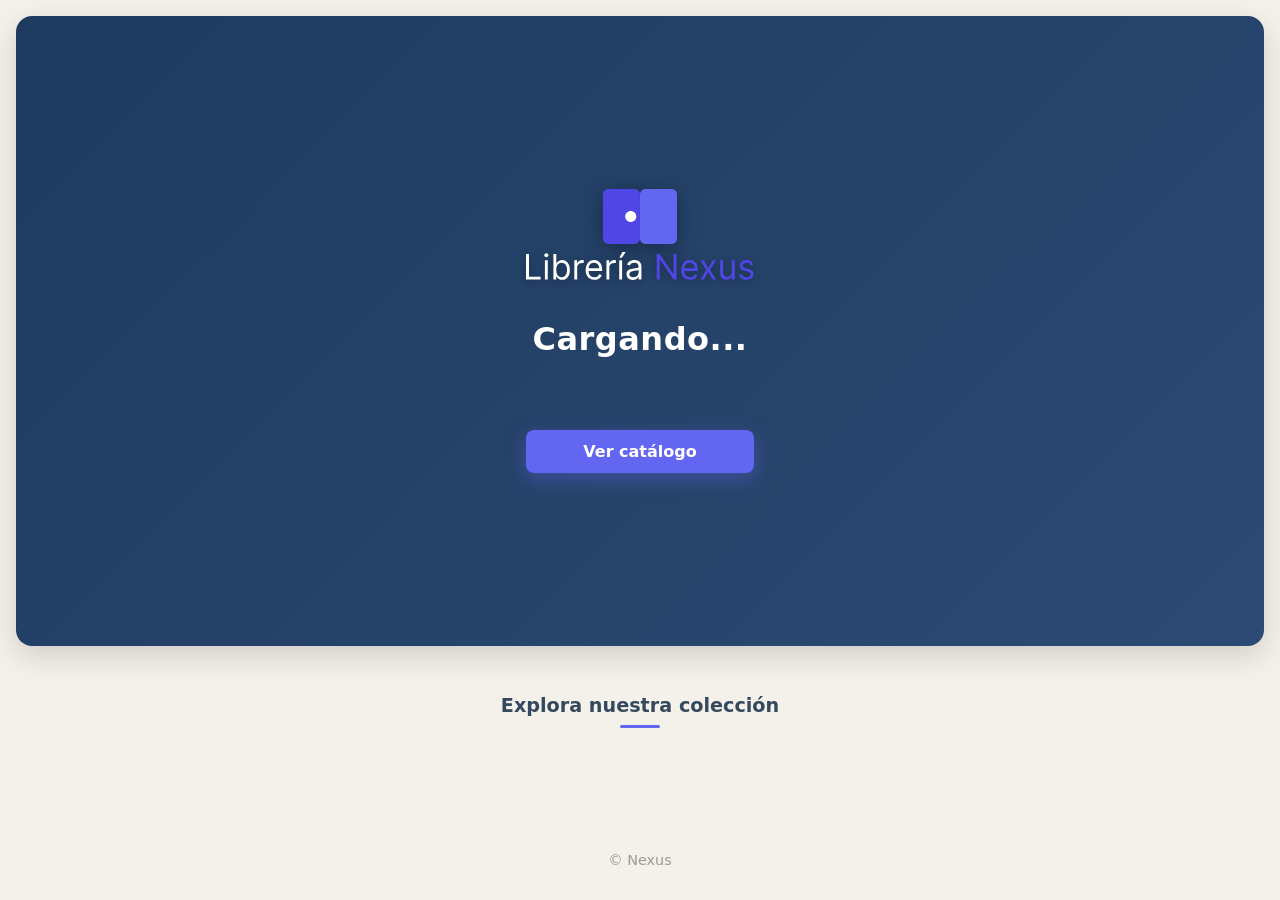
<file: html/index.html>
<!DOCTYPE html>
<html lang="es">

<head>
  <meta charset="UTF-8">
  <meta name="viewport" content="width=device-width, initial-scale=1.0">
  <title>Librería Nexus</title>
  <link rel="stylesheet" href="../css/styles.css">
</head>

<body>

  <section class="hero">
    <div class="hero-content">
      <div class="logo">
        <img src="../img/logo-mini.svg" alt="Logo de Nexus">
        <img src="../img/texto-logo.svg" alt="nombre Nexus" style="zoom: 0.5;">
      </div>
      <h2 id="hero-title">Cargando...</h2>
      <p id="hero-description"></p>
      <a href="catalogo.html" class="btn">Ver catálogo</a>
    </div>
  </section>
  <section style="padding: 2rem; text-align:center;">
    <h3 class="section-title">Explora nuestra colección</h3>

  </section>

  <footer>
    <p>© Nexus</p>
  </footer>

  <script>
    fetch('https://mock.apidog.com/m1/1268515-1266490-default/books')
      .then(res => res.json())
      .then(data => {

        localStorage.setItem('libros', JSON.stringify(data));
        const formatoCOP = new Intl.NumberFormat('es-CO', {
          style: 'currency',
          currency: 'COP'
        });

        const libro = data[0];
        document.getElementById('hero-title').textContent = libro.title;
        document.getElementById('hero-description').textContent =
          libro.category + " • " + formatoCOP.format(libro.price);
      })
      .catch(err => {
        console.error("Error cargando libros", err);
      });
  </script>

</body>

</html>
</file>
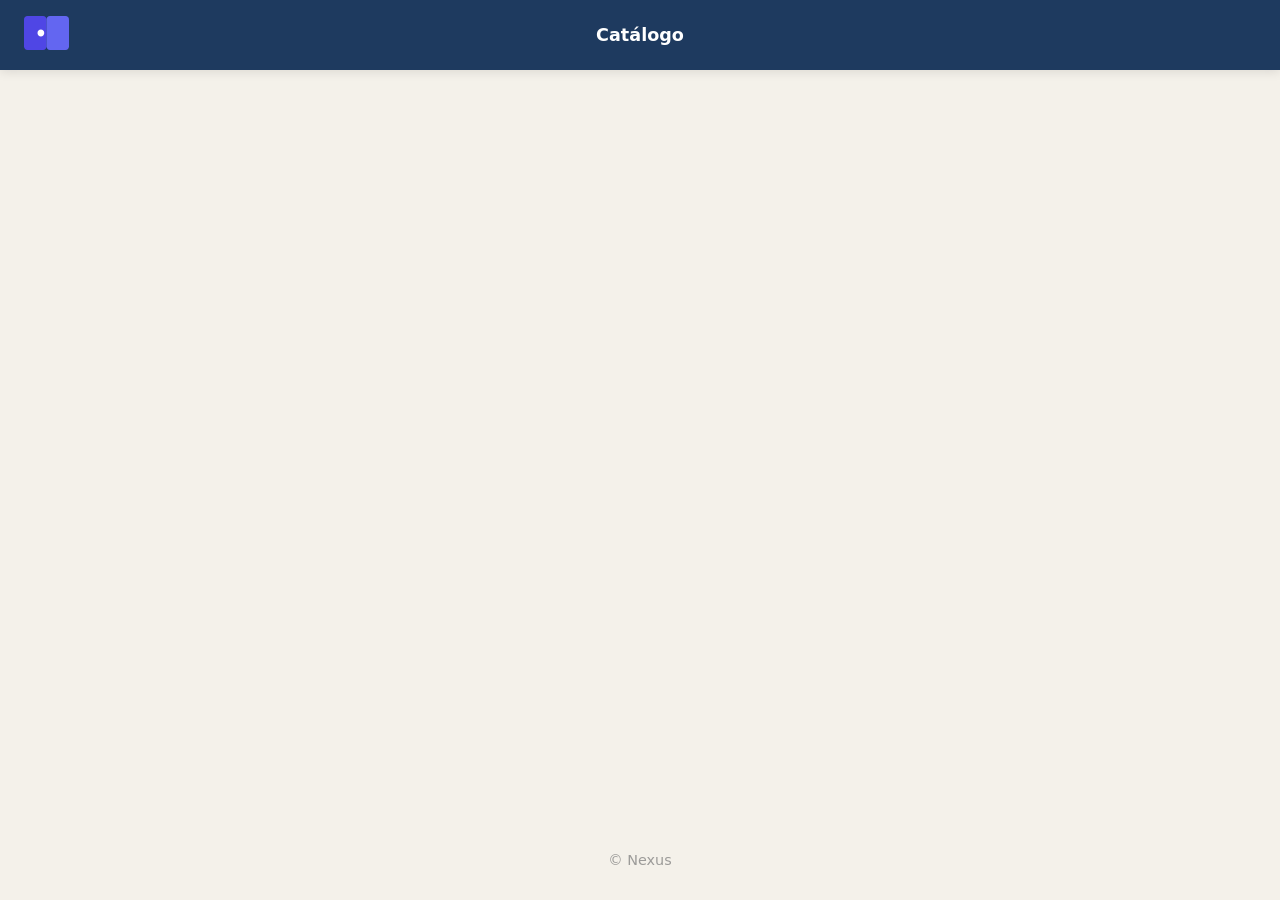
<file: html/catalogo.html>
<!DOCTYPE html>
<html lang="es">

<head>
  <meta charset="UTF-8">
  <meta name="viewport" content="width=device-width, initial-scale=1.0">
  <title>Catálogo - Nexus</title>
  <link rel="stylesheet" href="../css/styles.css">
</head>

<body>

  <header>
    <nav class="nav">
      <a href="index.html">
        <img src="../img/logo-mini.svg" class="nav-logo">
      </a>
      <span class="nav-title center">Catálogo</span>
    </nav>
  </header>

  <section class="catalogo"></section>

  <footer>
    <p>© Nexus</p>
  </footer>


  <script>
    fetch('https://mock.apidog.com/m1/1268515-1266490-default/books')
      .then(res => res.json())
      .then(data => {
        const contenedor = document.querySelector('.catalogo');

        localStorage.setItem('libros', JSON.stringify(data));

        data.forEach(libro => {
          const card = document.createElement('div');
          card.classList.add('card-libro');

          const formatoCOP = new Intl.NumberFormat('es-CO', {
            style: 'currency',
            currency: 'COP'
          });

          card.innerHTML = `
            <div class="img-container">
                <div class="skeleton"></div>
                <img src="${libro.image || '../img/default.png'}" alt="${libro.title}"
                    style="display:none"
                    onload="this.style.display='block'; this.previousElementSibling.remove()"
                    onerror="this.onerror=null; this.src='../img/default.png'; this.style.display='block'; this.previousElementSibling.remove()">
            </div>
            <h3>${libro.title}</h3>
            <p>${libro.category}</p>
            <span>${formatoCOP.format(libro.price)}</span>
            <a href="detalle.html?id=${libro.id}">Ver más</a>
            `;

          contenedor.appendChild(card);
        });
      });
  </script>

</body>

</html>
</file>
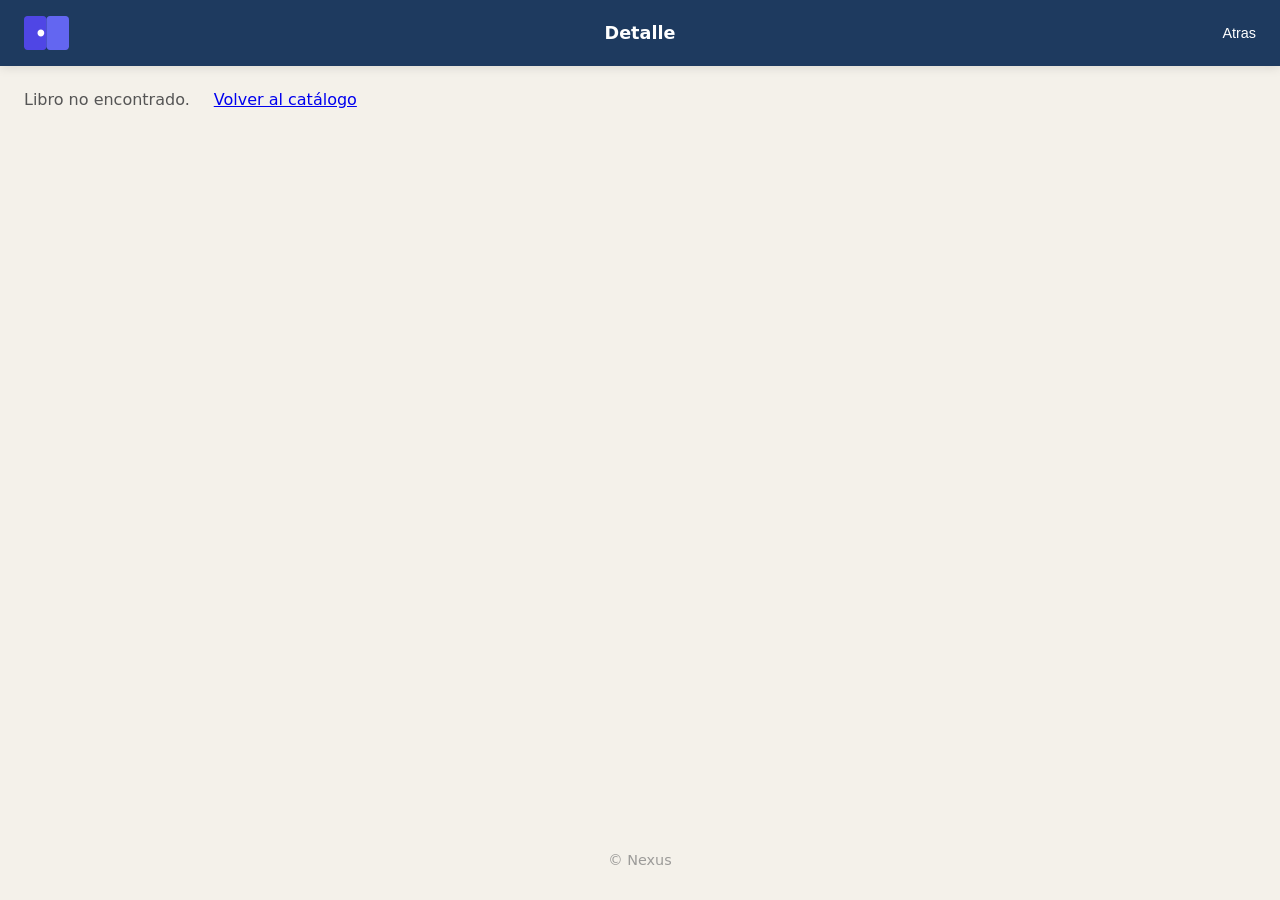
<file: html/detalle.html>
<!DOCTYPE html>
<html lang="es">

<head>
  <meta charset="UTF-8">
  <meta name="viewport" content="width=device-width, initial-scale=1.0">
  <title>Detalle - Nexus</title>
  <link rel="stylesheet" href="../css/styles.css">
</head>

<body>

  <header>
    <nav class="nav">
      <div class="nav-logo">
        <a href="index.html" class="nav-logo-link">
          <img src="../img/logo-mini.svg" alt="Nexus" class="nav-logo">
        </a>
      </div>
      <button class="btn-back" onclick="goBack()">Atras</button>
      <span class="nav-title center">Detalle</span>
    </nav>
  </header>

  <section class="detalle">
    <p>Cargando libro...</p>
  </section>

  <footer>
    <p>© Nexus</p>
  </footer>

  <script>
    const params = new URLSearchParams(window.location.search);
    const id = params.get('id');

    const libros = JSON.parse(localStorage.getItem('libros')) || [];

    const libro = libros.find(l => l.id == id);

    const contenedor = document.querySelector('.detalle');

    if (libro) {

      const formatoCOP = new Intl.NumberFormat('es-CO', {
        style: 'currency',
        currency: 'COP'
      });

      contenedor.innerHTML = `
        <img src="${libro.image || '../img/default.png'}" alt="${libro.title}"
             onerror="this.onerror=null; this.src='../img/default.png';">
        <div class="info">
          <h2>${libro.title}</h2>
          <p>${libro.category}</p>
          <p>${formatoCOP.format(libro.price)}</p>
          <button>Comprar</button>
        </div>
      `;
    } else {
      contenedor.innerHTML = `
        <p>Libro no encontrado.</p>
        <a href="catalogo.html">Volver al catálogo</a>
      `;
    }
  </script>

  <script>
    function goBack() {
      if (document.referrer) {
        history.back();
      } else {
        window.location.href = 'catalogo.html';
      }
    }
  </script>

</body>

</html>
</file>
<file: css/styles.css>
:root {
  --color-principal: #1e3a5f;
  --color-secundario: #f4f1ea;
  --color-acento: #6c9a8b;
}

.container {
  max-width: 600px;
  margin: 0 auto;
  padding: 1rem;
}

.logo img {
  height: 48px;
}

.logo {
  display: flex;
  flex-direction: column;
  align-items: center;
  gap: 0.5rem;
  margin-bottom: 1rem;
}

.logo img {
  height: 55px;
  filter: drop-shadow(0 4px 10px rgba(0, 0, 0, 0.3));
}

.logo span {
  opacity: 0.9;
  color: rgba(255, 255, 255, 0.9);
  font-size: 1.2rem;
  font-weight: 600;
  letter-spacing: 0.5px;
}

body {
  display: flex;
  flex-direction: column;
  min-height: 100vh;
  align-items: stretch;
  background: #f4f1ea;
  font-family: system-ui, sans-serif;
}

footer {
  text-align: center;
  padding: 2rem 1rem;
  color: #777;
  font-size: 0.9rem;
  margin-top: auto;
  opacity: 0.7;
}

header {
  box-shadow: 0 2px 10px rgba(0, 0, 0, 0.1);
  position: sticky;
  top: 0;
  z-index: 1000;
  background: var(--color-principal);
}

.nav {
  display: flex;
  justify-content: space-between;
  align-items: center;
  padding: 1rem 1.5rem;
  position: relative;
}

.nav-logo {
  height: 34px;
}

.nav-links a {
  color: white;
  text-decoration: none;
}

.nav-title.center {
  position: absolute;
  left: 50%;
  transform: translateX(-50%);
  color: white;
}

.btn-back {
  background: none;
  border: none;
  color: white;
  font-size: 0.9rem;
  cursor: pointer;
}

.btn {
  margin-top: 1.5rem;
  background: #6366f1;
  color: white;
  padding: 12px 24px;
  border-radius: 8px;
  text-decoration: none;
  font-weight: 600;
  display: inline-block;
  width: 100%;
  text-align: center;
  max-width: 300px;
  transition: all 0.3s ease;
  box-shadow: 0 6px 20px rgba(99, 102, 241, 0.4);
}

.btn:hover {
  background: #4f46e5;
  transform: translateY(-2px);
  box-shadow: 0 8px 20px rgba(0, 0, 0, 0.2);
  transform: translateY(-2px) scale(1.02);
}

.nav-title {
  font-weight: bold;
  font-size: 1.1rem;
}

* {
  margin: 0;
  padding: 0;
  box-sizing: border-box;
}

nav {
  display: flex;
  justify-content: space-between;
  padding: 1rem;
  background: var(--color-principal);
  color: white;
}

nav a {
  color: white;
  text-decoration: none;
}

.hero {
  min-height: 70vh;
  display: flex;
  justify-content: center;
  align-items: center;
  padding: 2rem;
  background: linear-gradient(135deg, #1e3a5f, #2c4a73);
  color: white;
  border-radius: 16px;
  box-shadow: 0 10px 30px rgba(0, 0, 0, 0.15);
  margin: 1rem;
  overflow: hidden;
}

.hero-content {
  display: flex;
  flex-direction: column;
  gap: 1.5rem;
  text-align: center;
  align-items: center;

}

.hero h1 {
  font-size: 2rem;
  font-weight: 700;
  margin-bottom: 1rem;
}

.hero h2 {
  font-size: 2rem;
  font-weight: 700;
  letter-spacing: 0.5px;
}

.hero p {
  font-size: 1rem;
  opacity: 0.85;
}



.section-title {
  font-size: 1.2rem;
  font-weight: 600;
  color: #34495e;
  margin-bottom: 0.5rem;
}

.section-title::after {
  content: "";
  display: block;
  width: 40px;
  height: 3px;
  background: #6366f1;
  margin: 0.5rem auto 0;
  border-radius: 2px;
  margin-top: 0.5rem;
  margin-bottom: 1rem;
}

.catalogo-preview {
  display: flex;
  gap: 1rem;
  overflow-x: auto;
  padding-bottom: 0.5rem;
}

.preview-card {
  position: relative;
  min-width: 140px;
  border-radius: 12px;
  overflow: hidden;
  flex-shrink: 0;
  border: none;
  box-shadow: 0 6px 15px rgba(0, 0, 0, 0.1);

}

.preview-card img {
  width: 100%;
  aspect-ratio: 2 / 3;
  object-fit: cover;
  border-radius: 8px;
}

.overlay {
  position: absolute;
  bottom: 0;
  width: 100%;
  padding: 0.5rem;
  background: linear-gradient(to top, rgba(0, 0, 0, 0.7), transparent);
  color: white;
  font-size: 0.8rem;
  text-align: center;
}

.catalogo {
  display: grid;
  grid-template-columns: 1fr;
  gap: 1.5rem;
  padding: 1rem;
  flex: 1;
}

.card-libro {
  display: flex;
  flex-direction: column;
  justify-content: space-between;
  background: white;
  padding: 1rem;
  border-radius: 10px;
  box-shadow: 0 4px 10px rgba(0, 0, 0, 0.1);
  transition: all 0.3s ease;
}

.card-libro:hover {
  transform: translateY(-5px);
  box-shadow: 0 10px 20px rgba(0, 0, 0, 0.15);
}

.card-libro h3 {
  margin: 0.5rem 0;
  font-size: 1.1rem;
}

.card-libro p {
  color: #777;
  font-size: 0.9rem;
}

.card-libro span {
  font-weight: bold;
  color: #2c3e50;
}

.card-libro a {
  margin-top: 0.5rem;
  text-decoration: none;
  color: white;
  background: var(--color-acento);
  padding: 0.5rem;
  text-align: center;
  border-radius: 5px;
}

.card-libro img {
  width: 100%;
  height: auto;
  display: block;
}

.detalle {
  display: flex;
  flex-direction: column;
  gap: 1.5rem;
  padding: 1.5rem;
}

.detalle img {
  width: 100%;
  max-height: 350px;
  object-fit: contain;
  border-radius: 10px;
  background: #f4f4f4;
}

.detalle h2 {
  font-size: 1.5rem;
  font-weight: bold;
}

.detalle p {
  font-size: 1rem;
  color: #555;
}

.detalle span {
  font-size: 1.2rem;
  font-weight: bold;
  color: var(--color-principal);
}

.detalle button {
  margin-top: 1rem;
  padding: 0.8rem;
  border: none;
  border-radius: 8px;
  background: var(--color-acento);
  color: white;
  font-size: 1rem;
  font-weight: bold;
  cursor: pointer;
  transition: all 0.3s ease;
}

.detalle button:hover {
  background: #5a8577;
  transform: translateY(-2px);
}

.info {
  display: flex;
  flex-direction: column;
  gap: 0.5rem;
}

.book-cover {
  width: 100%;
  aspect-ratio: 2 / 3;
  object-fit: cover;
  border-radius: 8px;
}

.skeleton {
  width: 100%;
  aspect-ratio: 2 / 3;
  background: linear-gradient(90deg, #eee 25%, #ddd 50%, #eee 75%);
  background-size: 200% 100%;
  animation: loading 1.5s infinite;
}

@keyframes loading {
  0% {
    background-position: 200% 0;
  }

  100% {
    background-position: -200% 0;
  }
}

button {
  transition: background 0.3s ease;
}

button:hover {
  background: var(--color-acento);
}

@media (min-width: 768px) {
  .catalogo {
    grid-template-columns: repeat(3, 1fr);
  }

  .detalle {
    flex-direction: row;
  }

  .detalle img {
    width: 40%;
  }

  .hero {
    padding: 6rem 2rem;
  }

  .hero h1 {
    
    font-size: 2.5rem;
  }
}

@media (min-width: 1024px) {
  .catalogo {
    /* dividir el espacio total del contenedor en 4 partes iguales */
    grid-template-columns: repeat(4, 1fr);
  }
}
</file>
